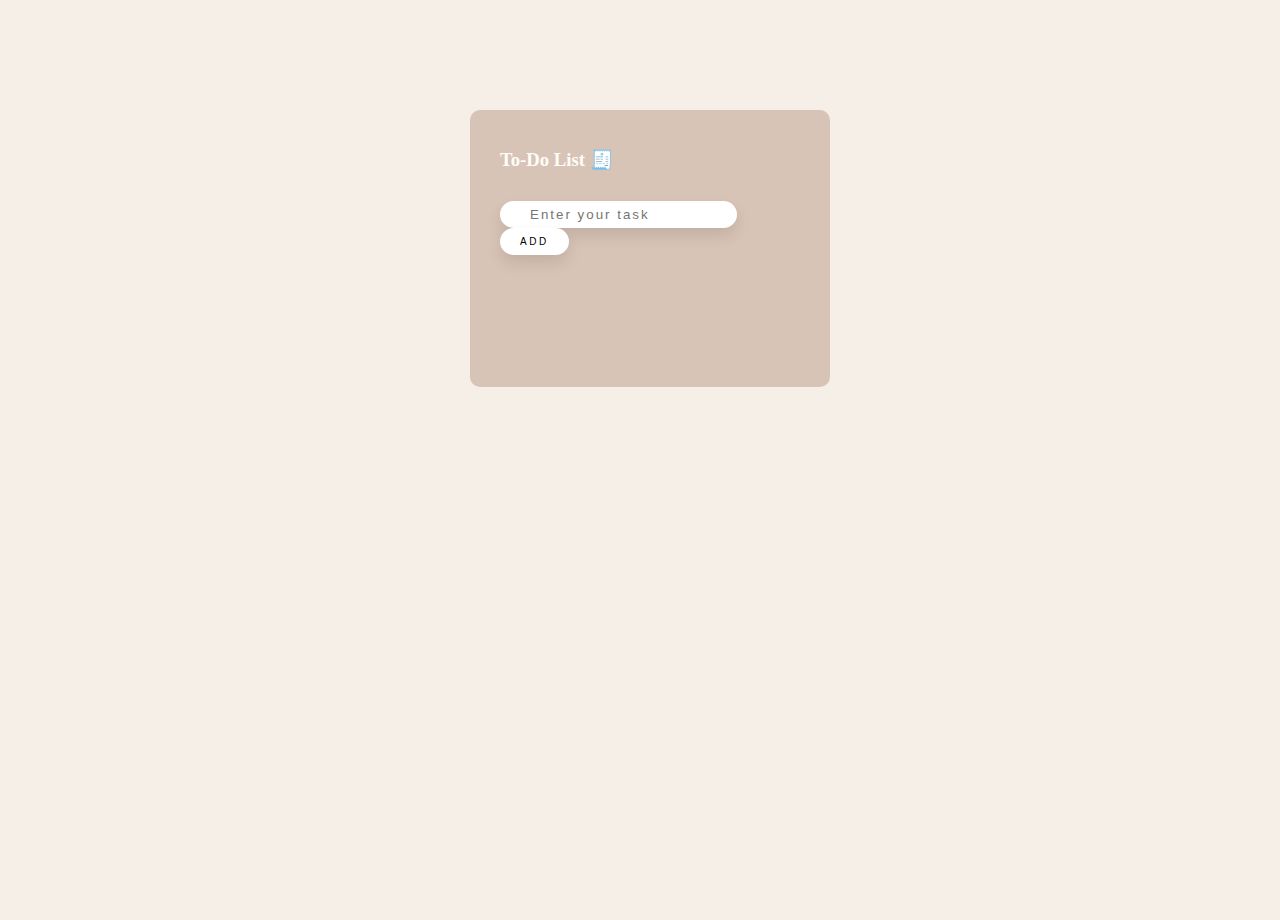
<file: index.html>
<!DOCTYPE html>
<html lang="en">
<head>
    <meta charset="UTF-8">
    <meta http-equiv="X-UA-Compatible" content="IE=edge">
    <meta name="viewport" content="width=device-width, initial-scale=1.0">
    <link rel="stylesheet" href="style.css">
    <title>Make your to-do</title>
</head>
<body>
    <div class="container">
        <div class="task">
            <h3>To-Do List 🧾</h3>
            <div class="in" >
                <input id="input-box" type="text" placeholder="Enter your task">
                <button onclick="addTask()">Add</button>
            </div>
           
           <ul id="list-container">
            <!-- <li class="checked">Task 1</li>
            <li> Task 2</li>
            <li>Task 3</li>fsf -->
           </ul>
        </div>
    </div>
    <script src="main.js"></script>
</body>
</html>
</file>
<file: style.css>
body {
  margin: 0;
  padding: 0;
  box-sizing: border-box;
}
.container {
  width: 100%;
  min-height: 100vh;
  color: #213555;
  padding: 10px;
  background: #f5efe7;
}
.task {
  margin: 100px auto 20px;
  padding: 20px 30px 80px;
  width: 300px;
  max-width: 540px;
  background: #d8c4b6;
  border-radius: 10px;
}
.task h3 {
  color: #fffcf9;
  display: flex;
  align-items: center;
  margin-bottom: 30px;
}
input {
  outline: none;
  letter-spacing: 2px;
  font-weight: 300;
  color: #000;
  border: none;
  padding: 6px 30px;
  border-radius: 45px;
  box-shadow: 0px 8px 15px rgba(0, 0, 0, 0.1);
}
button {
  padding: 8px 20px;
  font-size: 10px;
  text-transform: uppercase;
  letter-spacing: 2.5px;
  font-weight: 400;
  color: #000;
  background-color: #fff;
  border: none;
  border-radius: 45px;
  box-shadow: 0px 8px 15px rgba(0, 0, 0, 0.1);
  transition: all 0.3s ease 0s;
  cursor: pointer;
  outline: none;
}

button:hover {
  background-color: #23c483;
  box-shadow: 0px 15px 20px rgba(46, 229, 157, 0.4);
  color: #fff;
  transform: translateY(-7px);
}

button:active {
  transform: translateY(-1px);
}
ul{
  padding: 10px;
}
ul li {
  list-style: none;
  letter-spacing: 2px;
  font-weight: 300;

  padding: 14px 15px 12px 40px;
  user-select: none;
  cursor: pointer;
  position: relative;
  color: #000;
}
ul li::before {
  content: "";
  position: absolute;
  height: 22px;
  width: 22px;
  border-radius: 10px;
  background-image: url(unchecked.png);
  background-size: cover;
  background-position: center;
  top: 12px;
  left: 6px;
}
ul li.checked {
  color: #555;
  text-decoration: line-through;
}
ul li.checked::before {
  background-image: url(check.png);
 

}
ul li span {
  position: absolute;
  right: 0;
  top: 7px;
  width: 30px;
  height: 30px;
  font-size: 22px;
  color: #000;
  line-height: 30px;
  text-align: center;
}
ul li span:hover {
  background: #fff;
  border-radius: 10px;
  
}
</file>
